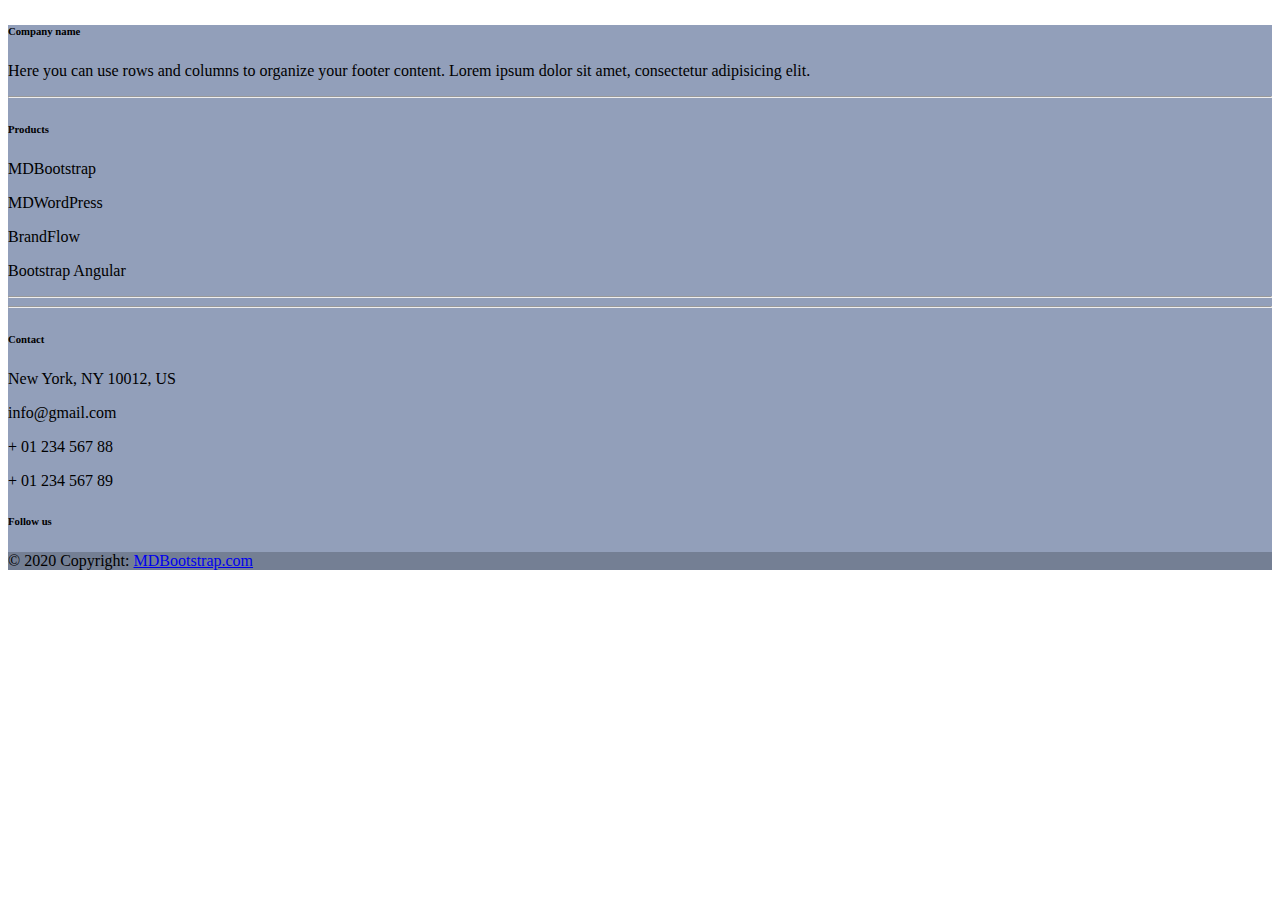
<file: test.html>
<!DOCTYPE html>
<html lang="en">
<head>
    <meta charset="UTF-8">
    <meta http-equiv="X-UA-Compatible" content="IE=edge">
    <meta name="viewport" content="width=device-width, initial-scale=1.0">
    <title>Document</title>
</head>
<body>
    <!-- Remove the container if you want to extend the Footer to full width. -->
<div class="container my-5">
    <!-- Footer -->
    <footer
            class="text-center text-lg-start text-white"
            style="background-color: #929fba"
            >
      <!-- Grid container -->
      <div class="container p-4 pb-0">
        <!-- Section: Links -->
        <section class="">
          <!--Grid row-->
          <div class="row">
            <!-- Grid column -->
            <div class="col-md-3 col-lg-3 col-xl-3 mx-auto mt-3">
              <h6 class="text-uppercase mb-4 font-weight-bold">
                Company name
              </h6>
              <p>
                Here you can use rows and columns to organize your footer
                content. Lorem ipsum dolor sit amet, consectetur adipisicing
                elit.
              </p>
            </div>
            <!-- Grid column -->
  
            <hr class="w-100 clearfix d-md-none" />
  
            <!-- Grid column -->
            <div class="col-md-2 col-lg-2 col-xl-2 mx-auto mt-3">
              <h6 class="text-uppercase mb-4 font-weight-bold">Products</h6>
              <p>
                <a class="text-white">MDBootstrap</a>
              </p>
              <p>
                <a class="text-white">MDWordPress</a>
              </p>
              <p>
                <a class="text-white">BrandFlow</a>
              </p>
              <p>
                <a class="text-white">Bootstrap Angular</a>
              </p>
            </div>
            <!-- Grid column -->
  
            <hr class="w-100 clearfix d-md-none" />
  
            <!-- Grid column -->
            <hr class="w-100 clearfix d-md-none" />
  
            <!-- Grid column -->
            <div class="col-md-4 col-lg-3 col-xl-3 mx-auto mt-3">
              <h6 class="text-uppercase mb-4 font-weight-bold">Contact</h6>
              <p><i class="fas fa-home mr-3"></i> New York, NY 10012, US</p>
              <p><i class="fas fa-envelope mr-3"></i> info@gmail.com</p>
              <p><i class="fas fa-phone mr-3"></i> + 01 234 567 88</p>
              <p><i class="fas fa-print mr-3"></i> + 01 234 567 89</p>
            </div>
            <!-- Grid column -->
  
            <!-- Grid column -->
            <div class="col-md-3 col-lg-2 col-xl-2 mx-auto mt-3">
              <h6 class="text-uppercase mb-4 font-weight-bold">Follow us</h6>
  
              <!-- Facebook -->
              <a
                 class="btn btn-primary btn-floating m-1"
                 style="background-color: #3b5998"
                 href="#!"
                 role="button"
                 ><i class="fab fa-facebook-f"></i
                ></a>
  
              <!-- Twitter -->
              <a
                 class="btn btn-primary btn-floating m-1"
                 style="background-color: #55acee"
                 href="#!"
                 role="button"
                 ><i class="fab fa-twitter"></i
                ></a>
  
              <!-- Google -->
              <a
                 class="btn btn-primary btn-floating m-1"
                 style="background-color: #dd4b39"
                 href="#!"
                 role="button"
                 ><i class="fab fa-google"></i
                ></a>
  
              <!-- Instagram -->
              <a
                 class="btn btn-primary btn-floating m-1"
                 style="background-color: #ac2bac"
                 href="#!"
                 role="button"
                 ><i class="fab fa-instagram"></i
                ></a>
  
              <!-- Linkedin -->
              <a
                 class="btn btn-primary btn-floating m-1"
                 style="background-color: #0082ca"
                 href="#!"
                 role="button"
                 ><i class="fab fa-linkedin-in"></i
                ></a>
              <!-- Github -->
              <a
                 class="btn btn-primary btn-floating m-1"
                 style="background-color: #333333"
                 href="#!"
                 role="button"
                 ><i class="fab fa-github"></i
                ></a>
            </div>
          </div>
          <!--Grid row-->
        </section>
        <!-- Section: Links -->
      </div>
      <!-- Grid container -->
  
      <!-- Copyright -->
      <div
           class="text-center p-3"
           style="background-color: rgba(0, 0, 0, 0.2)"
           >
        © 2020 Copyright:
        <a class="text-white" href="https://mdbootstrap.com/"
           >MDBootstrap.com</a
          >
      </div>
      <!-- Copyright -->
    </footer>
    <!-- Footer -->
  </div>
  <!-- End of .container -->
</body>
</html>
</file>
